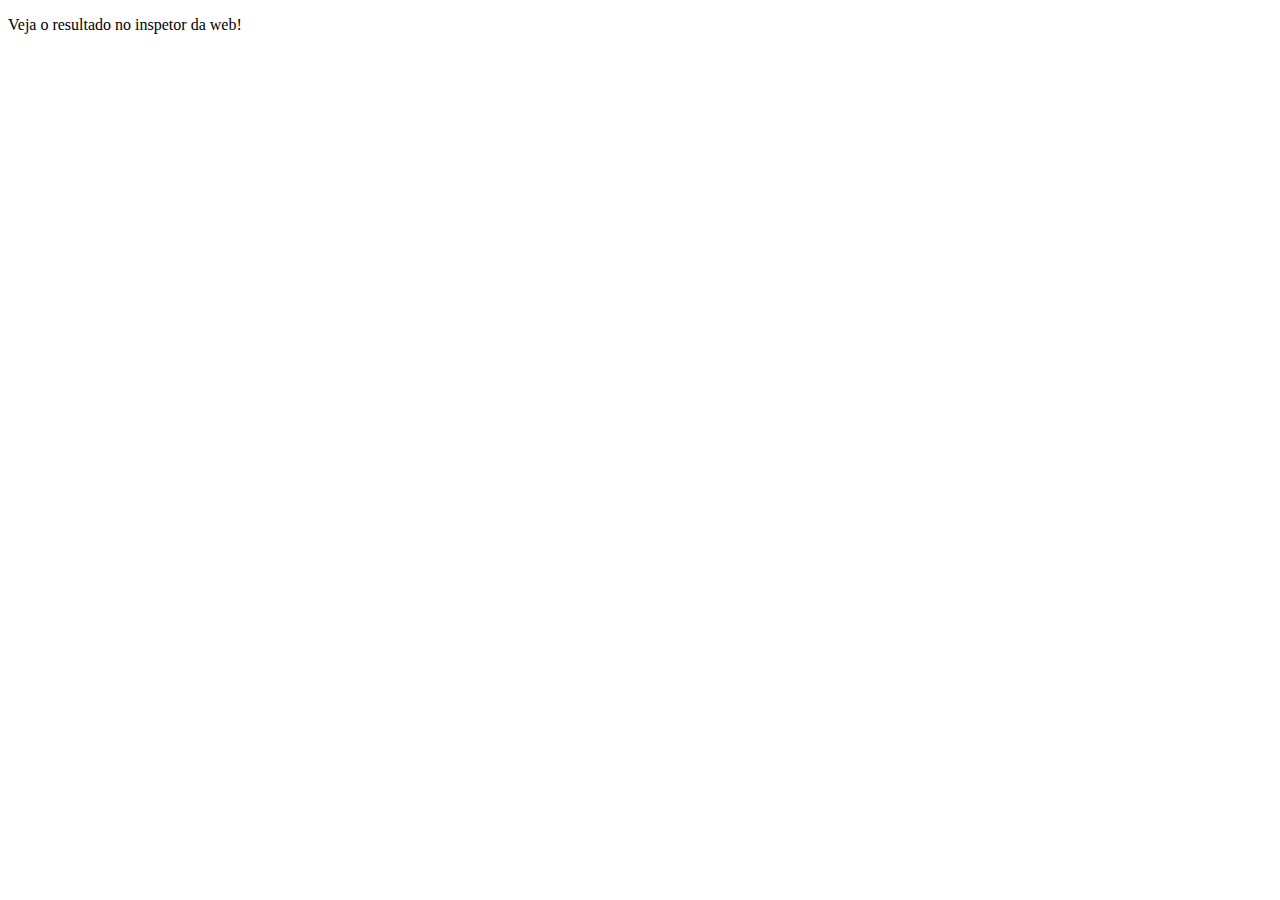
<file: index.html>
<!DOCTYPE html>
<html lang="en">
<head>
  <meta charset="UTF-8">
  <title>Tarefa da aula 6</title>
</head>
<body>
  <p>Veja o resultado no inspetor da web!</p>

  <script src="exercicios-aula-6.js"></script>
</body>
</html>
</file>
